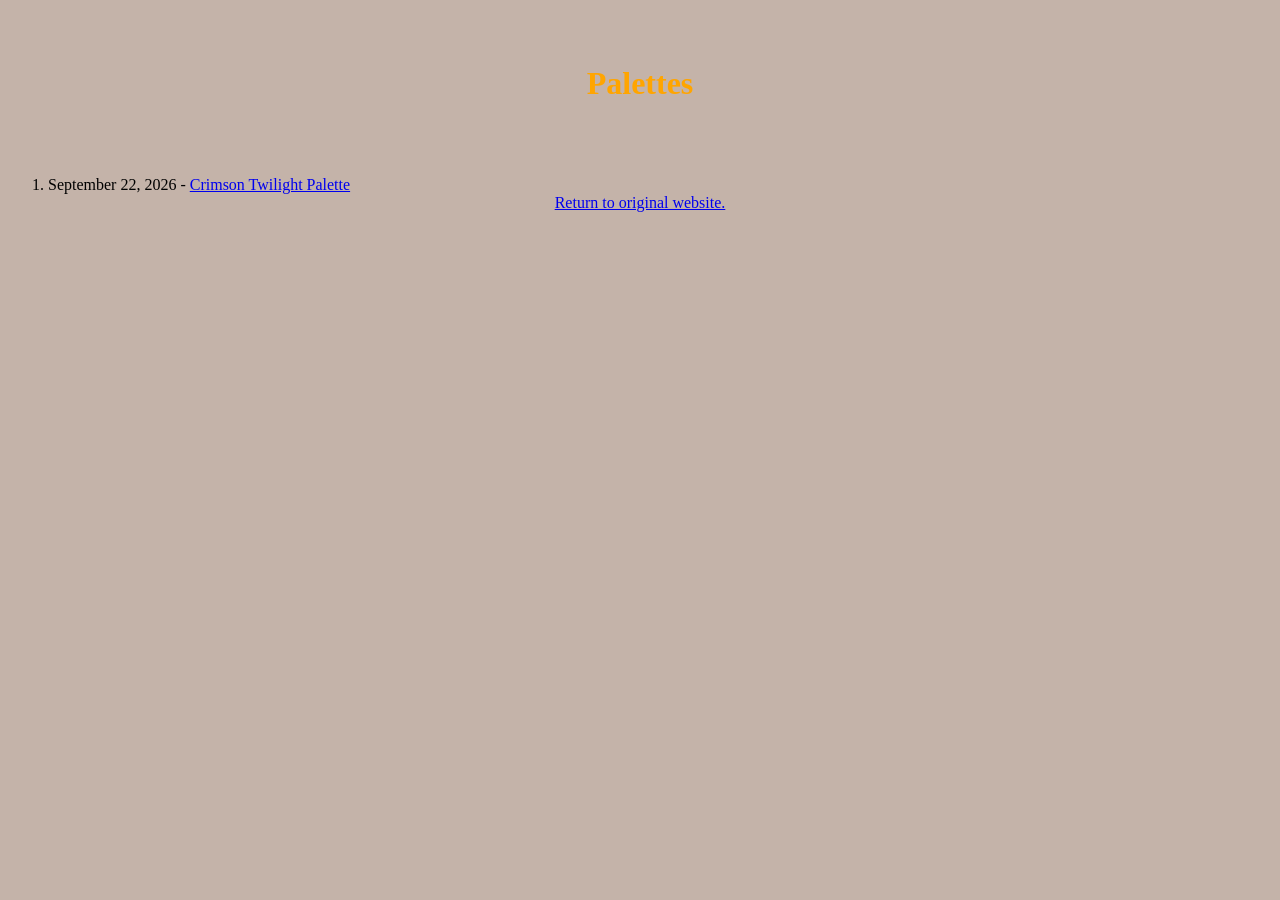
<file: .template/index.html>
<!DOCTYPE html>
<html> 
    <head>
        <title>Palettes</title>
        <link rel="stylesheet" type="text/CSS" href="index.css">
    </head>
    <body style="background-color: #c4b3a9">
        <br>
        <br>
        <h1><center>Palettes</center></h1>
        <br>
        <br>
        <ol>
            <li>
                <a> September 22, 2026 - </a><a href="https://crimson-twilight-palette.onrender.com">Crimson Twilight Palette</a>
            </li>
        </ol>
        <br>
        <a href="https://gimmick-websites-built-by-scratch.onrender.com"><center>Return to original website.</center></a>
    </body>
</html>
</file>
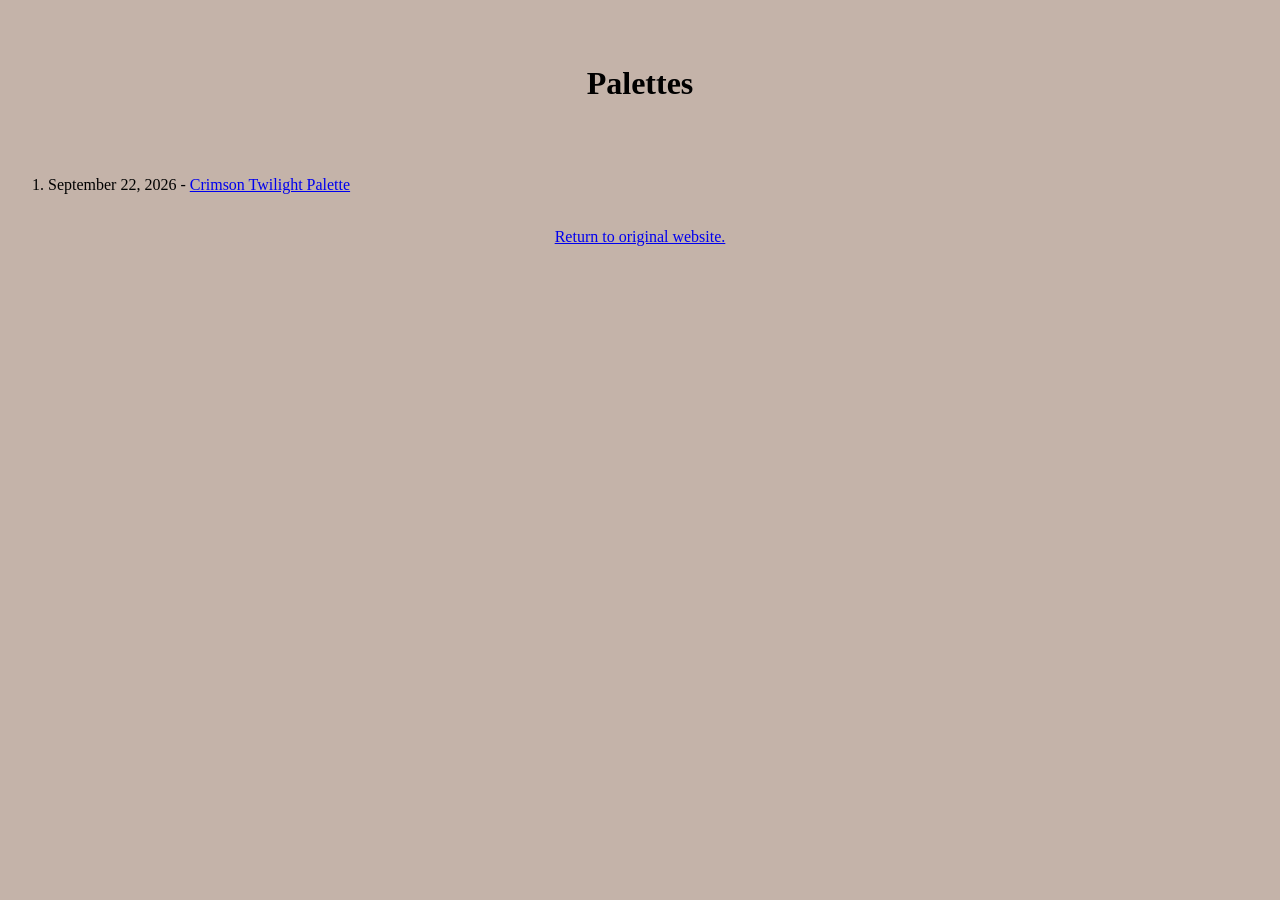
<file: template/index.html>
<!DOCTYPE html>
<html> 
    <head>
        <title>Palettes</title>
    </head>
    <body style="background-color: #c4b3a9">
        <br>
        <br>
        <h1><center>Palettes</center></h1>
        <br>
        <br>
        <ol>
            <li>
                <a> September 22, 2026 - </a><a href="https://crimson-twilight-palette.onrender.com">Crimson Twilight Palette</a>
            </li>
        </ol>
        <br>
        <a href="https://gimmick-websites-built-by-scratch.onrender.com"><center>Return to original website.</center></a>
    </body>
</html>
</file>
<file: .template/index.css>
body {background-color: #d0e4fe;}
h1 {color: orange; text-align: center;}
p {font-family: 'Times New Roman'; font-size: 20px;}
ul {list-style-type: none; margin: 0%; padding: 0%; overflow: hidden;}
li {float: left;}
a: link, a: visited
{display: block;
  width: 300px;
 font-weight: bold;
 color: #ffffff;
 background-color: #98bf21;
 text-align: center;
 padding: 4px;
 text-decoration: none;
 text-transform: uppercase;
}
a: hover, a: active
{background-color:#7a991a;}
</file>
